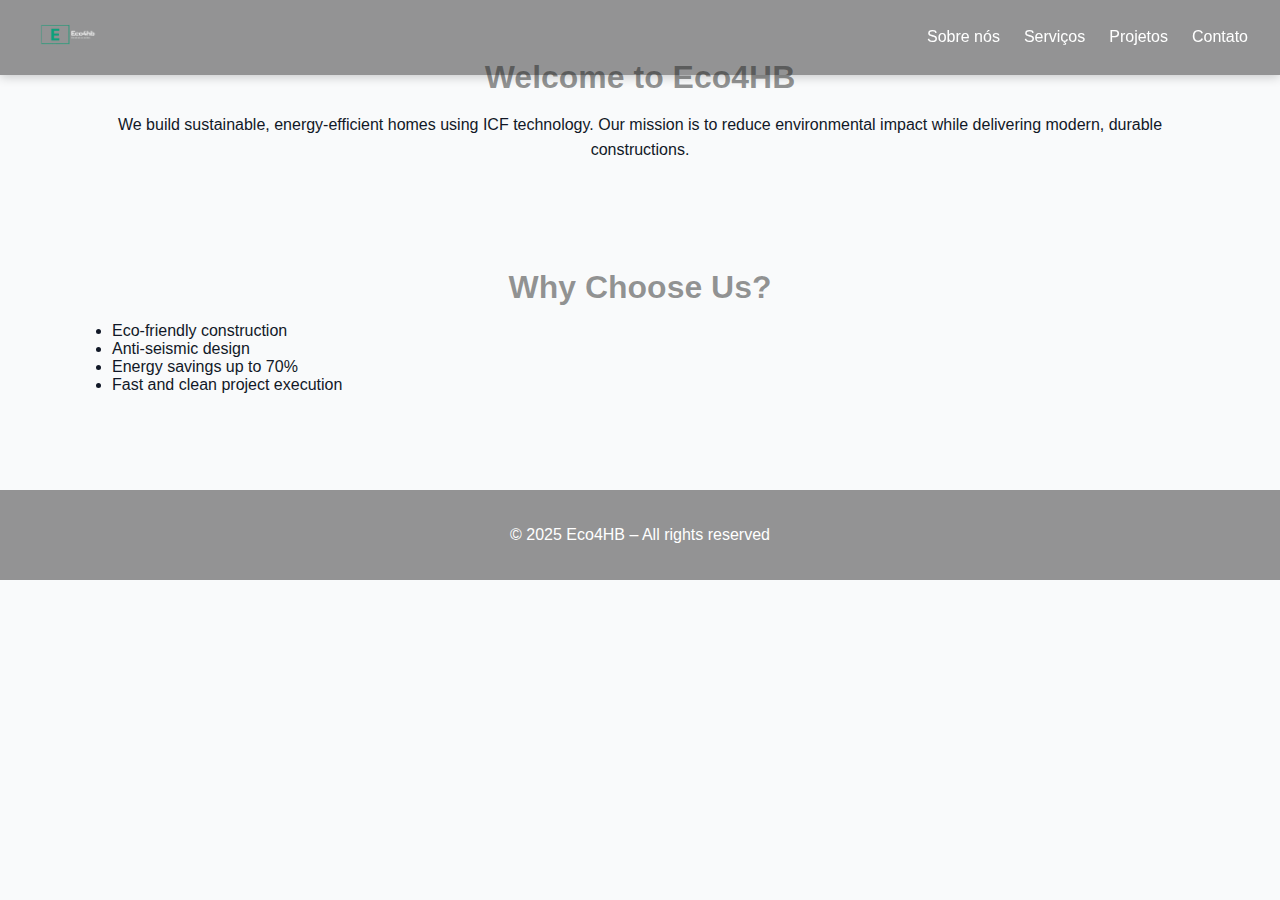
<file: index.html>
<!DOCTYPE html>
<html lang="en">
<head>
  <meta charset="UTF-8" />
  <meta name="viewport" content="width=device-width, initial-scale=1.0"/>
  <title>Eco4HB – Sustainable Construction</title>
  <link rel="stylesheet" href="css/css.css" />
  <script defer src="js/script.js"></script>
</head>
<body>
  <header class="navbar">
    <h1>
      <a href="index.html" class="logo">
        <img src="assets/Logo.png" alt="Eco4HB Logo" class="logo-img" />
      </a>
    </h1>
    <div class="menu-toggle" id="menu-toggle">&#9776;</div>
    <nav id="navbar">
      <ul class="nav-links">
        <!-- <li><a href="index.html">Home</a></li> -->
        <li><a href="about.html">Sobre nós</a></li>
        <li><a href="services.html">Serviços</a></li>
        <li><a href="projects.html">Projetos</a></li>
        <li><a href="contact.html">Contato</a></li>
      </ul>
    </nav>
  </header>

  <section>
    <h2>Welcome to Eco4HB</h2>
    <p>We build sustainable, energy-efficient homes using ICF technology. Our mission is to reduce environmental impact while delivering modern, durable constructions.</p>
  </section>

  <section>
    <h2>Why Choose Us?</h2>
    <ul>
      <li>Eco-friendly construction</li>
      <li>Anti-seismic design</li>
      <li>Energy savings up to 70%</li>
      <li>Fast and clean project execution</li>
    </ul>
  </section>

  <footer>
    <p>© 2025 Eco4HB – All rights reserved</p>
  </footer>
</body>
</html>
</file>
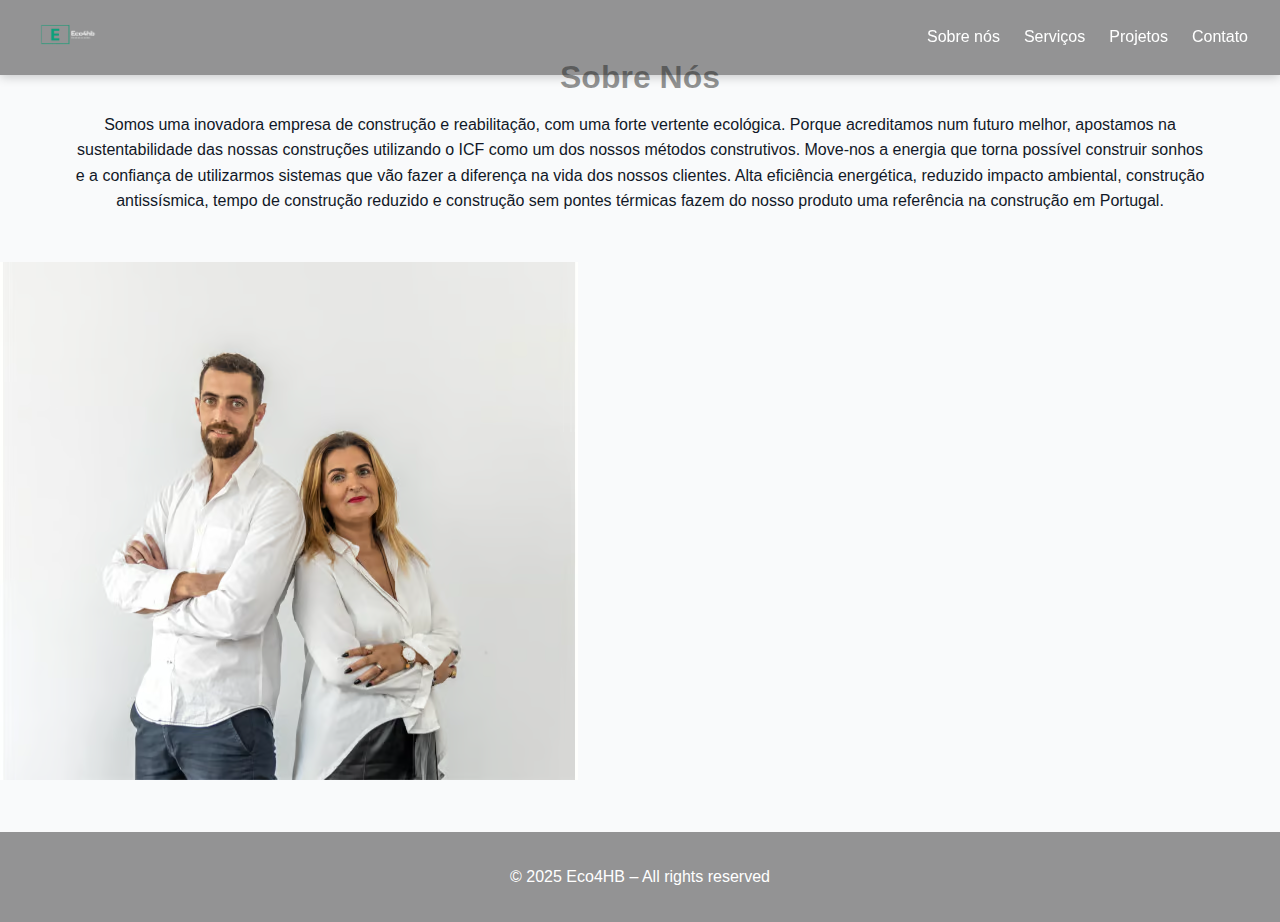
<file: about.html>
<!DOCTYPE html>
<html lang="en">
<head>
  <meta charset="UTF-8" />
  <meta name="viewport" content="width=device-width, initial-scale=1.0"/>
  <title>Eco4HB – Sustainable Construction</title>
  <link rel="stylesheet" href="css/css.css" />
  <script defer src="js/script.js"></script>
</head>
<body>
  <header class="navbar">
    <h1>
        <a href="index.html" class="logo">
          <img src="assets/Logo.png" alt="Eco4HB Logo" class="logo-img" />
        </a>
      </h1>
      <div class="menu-toggle" id="menu-toggle">&#9776;</div>
      <nav id="navbar" class="collapsed">
        <ul class="nav-links">
          <li><a href="about.html">Sobre nós</a></li>
          <li><a href="services.html">Serviços</a></li>
          <li><a href="projects.html">Projetos</a></li>
          <li><a href="contact.html">Contato</a></li>
        </ul>
      </nav>
  </header> 

  <section>
    <h2>Sobre Nós</h2>
    <p>Somos uma inovadora empresa de construção e reabilitação, com uma forte vertente ecológica. Porque acreditamos num futuro melhor, apostamos na sustentabilidade das nossas construções utilizando o ICF como um dos nossos métodos construtivos.
Move-nos a energia que torna possível construir sonhos e a confiança de utilizarmos sistemas que vão fazer a diferença na vida dos nossos clientes. Alta eficiência energética, reduzido impacto ambiental, construção antissísmica, tempo de construção reduzido e construção sem pontes térmicas fazem do nosso produto uma referência na construção em Portugal.</p>
  </section>

    <a class="logo-aboutmain">
        <img src="assets/2.avif" alt="Eco4HB Logo" class="logo-about"/>
    </a>

  <footer>
    <p>© 2025 Eco4HB – All rights reserved</p>
  </footer>
</body>
</html>
</file>
<file: css/css.css>
/* css/style.css */

:root {
  --eco-green: #4caf50;
  --main-color: #1d1d1d77;
  --accent-color: #fbbf24;
  --bg-light: #f9fafb;
  --text-dark: #111827;
  --text-light: #ffffff;
}

* {
  box-sizing: border-box;
}


body {
  margin: 0;
  font-family: 'Segoe UI', sans-serif;
  background-color: var(--bg-light);
  color: var(--text-dark);
  overflow-x: hidden;
}

/* Header */
header.navbar {
  position: fixed;
  top: ;
  left: 0;
  width: 100%;
  z-index: 1000;
  background-color: var(--main-color);
  color: var(--text-light);
  padding: 1rem 2rem;
  display: flex;
  justify-content: space-between;
  align-items: center;
  flex-wrap: wrap;
  box-shadow: 0 2px 10px rgba(0, 0, 0, 0.2);
}




/* Logo */
.logo-img {
  height: 60px;
  width: auto;
  position: absolute;
  top: 0.5vw;
  left: 3vw;
  z-index: 1000;
}


.logo:hover {
  opacity: 0.8;
}

/* Nav container */
#navbar {
  display: block;
  max-height: none;
  overflow: visible;
  transition: none;
  z-index: 1000;

}

/* Nav links */
.nav-links {
  list-style: none;
  display: flex;
  gap: 1.5rem;
  margin: 0;
  padding: 0;
  
}

.nav-links a {
  color: var(--text-light);
  text-decoration: none;
  font-weight: 500;
  font-size: 1rem;
}

.nav-links a:hover {
  color: var(--eco-green);
}

.active {
 background-color: var(--main-color);
  padding: 0.3rem 0.6rem;
  border-radius: 4px;
}

/* Sections */
section {
  padding: 2rem;
  max-width: 1200px;
  margin: auto;
  top: 100px;
}

section h2 {
  font-size: 2rem;
  margin-bottom: 1rem;
  color: var(--main-color);
  justify-content: center;
  text-align: center;
}

p {
  line-height: 1.6;
  margin-bottom: 1rem;
  justify-content: center;
  text-align: center;
}

/* Footer */
footer {
  background-color: var(--main-color);
  color: var(--text-light);
  text-align: center;
  padding: 1rem;
  margin-top: 3rem;
}

/* Hamburger Icon */
.menu-toggle {
  display: none;
  font-size: 2rem;
  color: white;
  cursor: pointer;
  z-index: 1000;
}



/* Responsive */
@media (max-width: 768px) {
  .menu-toggle {
    display: block;
  }

  #navbar {
    max-height: 0;
    overflow: hidden;
    transition: max-height 0.4s ease-out;
    width: 100%;
    background-color: var(--main-color);
  }

  #navbar.open {
    max-height: 200px;
    width: 100%;
    margin-top: 25px;
  }

  .nav-links {
    flex-direction: column;
    align-items: center;
    padding: 1rem 2rem;
  }

  header.navbar {
    background-color: var(--main-color);
    color: var(--text-light);
    padding: 1rem 2rem;
    display: flex;
    align-items: center;
    flex-wrap: wrap;
    height: 80px;
    justify-content: space-between;
  }
  .logo-img {
    height: 60px;
    width: auto;
    position: absolute;
    top: 1vw;
    left: 3vw;
    z-index: 1000;
  }




}

.hero {
  width: 100%;
  height: auto;
  overflow: hidden;
}

.hero-img {
  width: 150%;
  height: auto;
  max-height: 80vh; /* limit height on very tall screens */
  position: relative;
  left: -100px; /* center the image */
}


.top {
  width: 100%;
  height: auto;
  overflow: hidden;
  padding: 0;
  margin-top: -75px;
  z-index: -1;
}

.top-img {
  width: 100%;
  height: auto;
  max-height: 50vh; /* limit height on very tall screens */
  position: relative;
  
}
</file>
